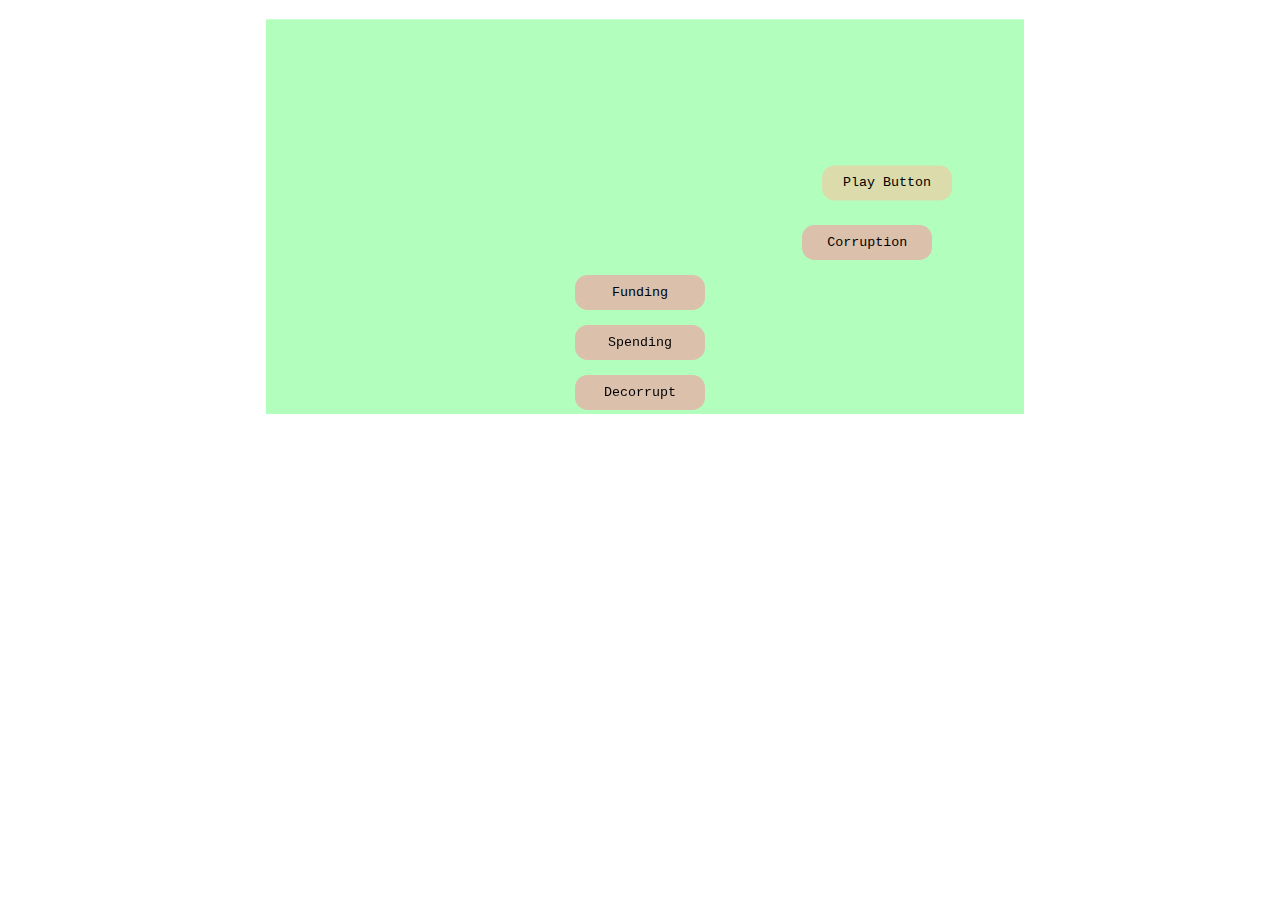
<file: index.html>
<!DOCTYPE html>
<html>
  <head>
    <meta charset="UTF-8" />
    <meta name="viewport" content="width=device-width,initial-scale=1.0" />
    <title>Mayor Rush</title>
  </head>

  <body>
    <div class="container">
      <canvas id="canvas" width="768" height="360"></canvas>
      <button id="buttonPlay">Play Button</button>
    </div>
    <button id="Corruption">Corruption</button>
    <button id="Funding">Funding</button>
    <button id="Spending">Spending</button>
    <button id="Decorrupt">Decorrupt</button>
    <link href="index.css" rel="stylesheet" />
    <h4 id="scene"></h4>
    <script src="game.js"></script>
  </body>
</html>
</file>
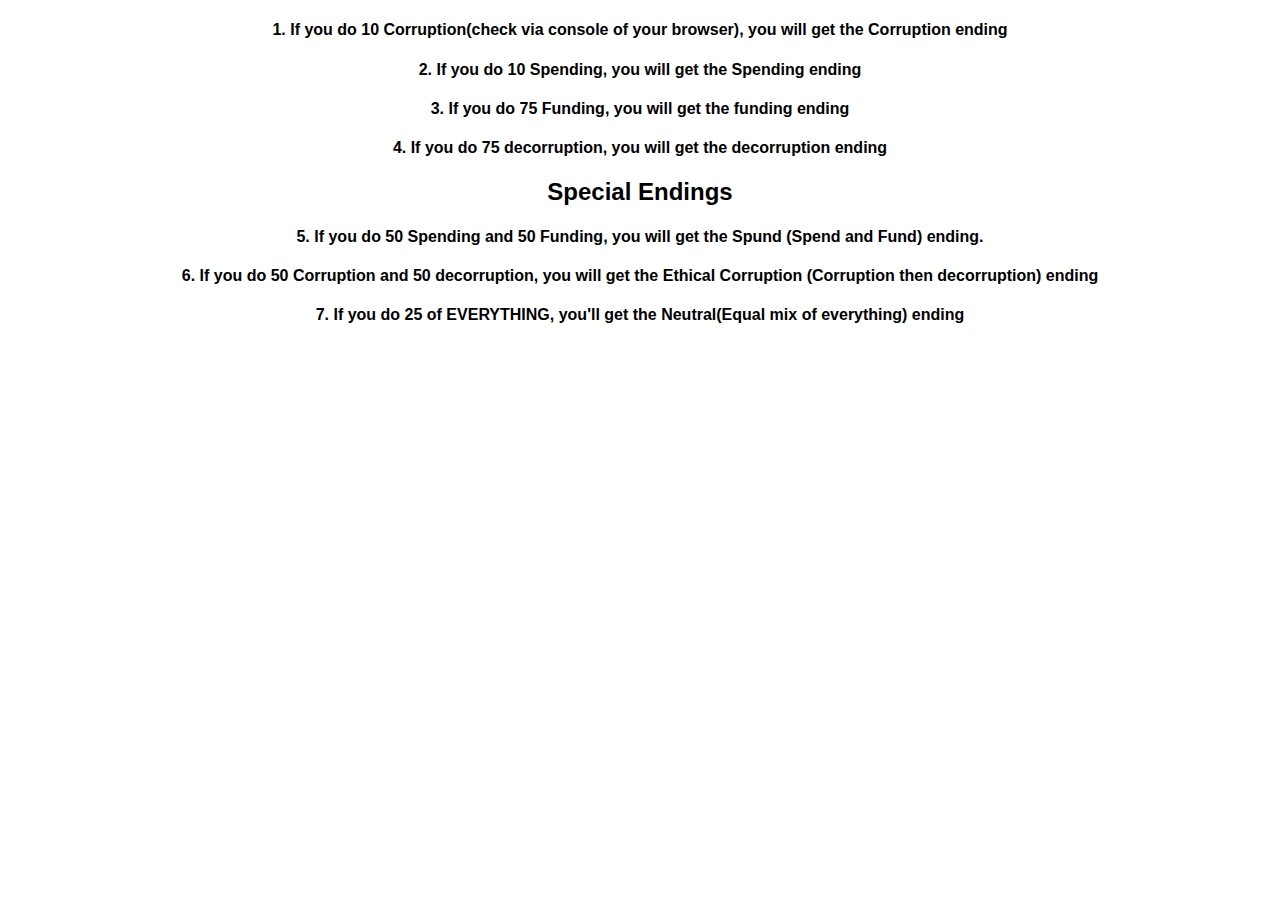
<file: endings.html>
<!DOCTYPE html>
<html lang="en">
  <head>
    <meta charset="UTF-8" />
    <meta name="viewport" content="width=device-width, initial-scale=1.0" />
    <title>The Endings</title>
  </head>
  <body>
    <link rel="stylesheet" href="ending.css" />
    <div class="endings">
      <h4>
        1. If you do 10 Corruption(check via console of your browser), you will
        get the Corruption ending
      </h4>

      <h4>2. If you do 10 Spending, you will get the Spending ending</h4>

      <h4>3. If you do 75 Funding, you will get the funding ending</h4>

      <h4>
        4. If you do 75 decorruption, you will get the decorruption ending
      </h4>

      <h2>Special Endings</h2>

      <h4>
        5. If you do 50 Spending and 50 Funding, you will get the Spund (Spend
        and Fund) ending.
      </h4>
      <h4>
        6. If you do 50 Corruption and 50 decorruption, you will get the Ethical
        Corruption (Corruption then decorruption) ending
      </h4>

      <h4>
        7. If you do 25 of EVERYTHING, you'll get the Neutral(Equal mix of
        everything) ending
      </h4>
    </div>
  </body>
</html>
</file>
<file: index.css>
body {
  font-family: "Comic Relief", sans-serif;
}

#endings {
  text-align: center;
}

#buttonPlay {
  position: absolute;
  width: 10.15vw;
  height: 2.75vw;
  top: 13.67vw;
  left: 97.67vh;
  transform: translate(-50%, -50%);
  background: #dbdbac;
  background-size: cover;
  border: none;
  cursor: pointer;
  font-family: "Courier New", Courier, monospace;
  border-radius: 12.5px;
}

#canvas {
  width: 60vw;
  height: 31.75vw;
}
.container {
  display: flex;
  position: relative;
  justify-content: center;
  align-items: center;
}

#Corruption {
  position: absolute;
  width: 10.15vw;
  height: 2.75vw;
  top: 17.58vw;
  left: 89.15vh;
  background: #dbc0ac;
  background-size: cover;
  border: none;
  cursor: pointer;
  font-family: "Courier New", Courier, monospace;
  border-radius: 12.5px;
}

#Funding {
  position: absolute;
  width: 10.15vw;
  height: 2.75vw;
  top: 275px;
  left: 575px;
  background: #dbc0ac;
  background-size: cover;
  border: none;
  cursor: pointer;
  font-family: "Courier New", Courier, monospace;
  border-radius: 12.5px;
}
#Spending {
  position: absolute;
  width: 10.15vw;
  height: 2.75vw;
  top: 325px;
  left: 575px;
  background: #dbc0ac;
  background-size: cover;
  border: none;
  cursor: pointer;
  font-family: "Courier New", Courier, monospace;
  border-radius: 12.5px;
}
#Decorrupt {
  position: absolute;
  width: 10.15vw;
  height: 2.75vw;
  top: 375px;
  left: 575px;
  background: #dbc0ac;
  background-size: cover;
  border: none;
  cursor: pointer;
  font-family: "Courier New", Courier, monospace;
  border-radius: 12.5px;
}
</file>
<file: ending.css>
body {
  font-family: "Comic Relief", sans-serif;
}

.endings {
  text-align: center;
}
</file>
